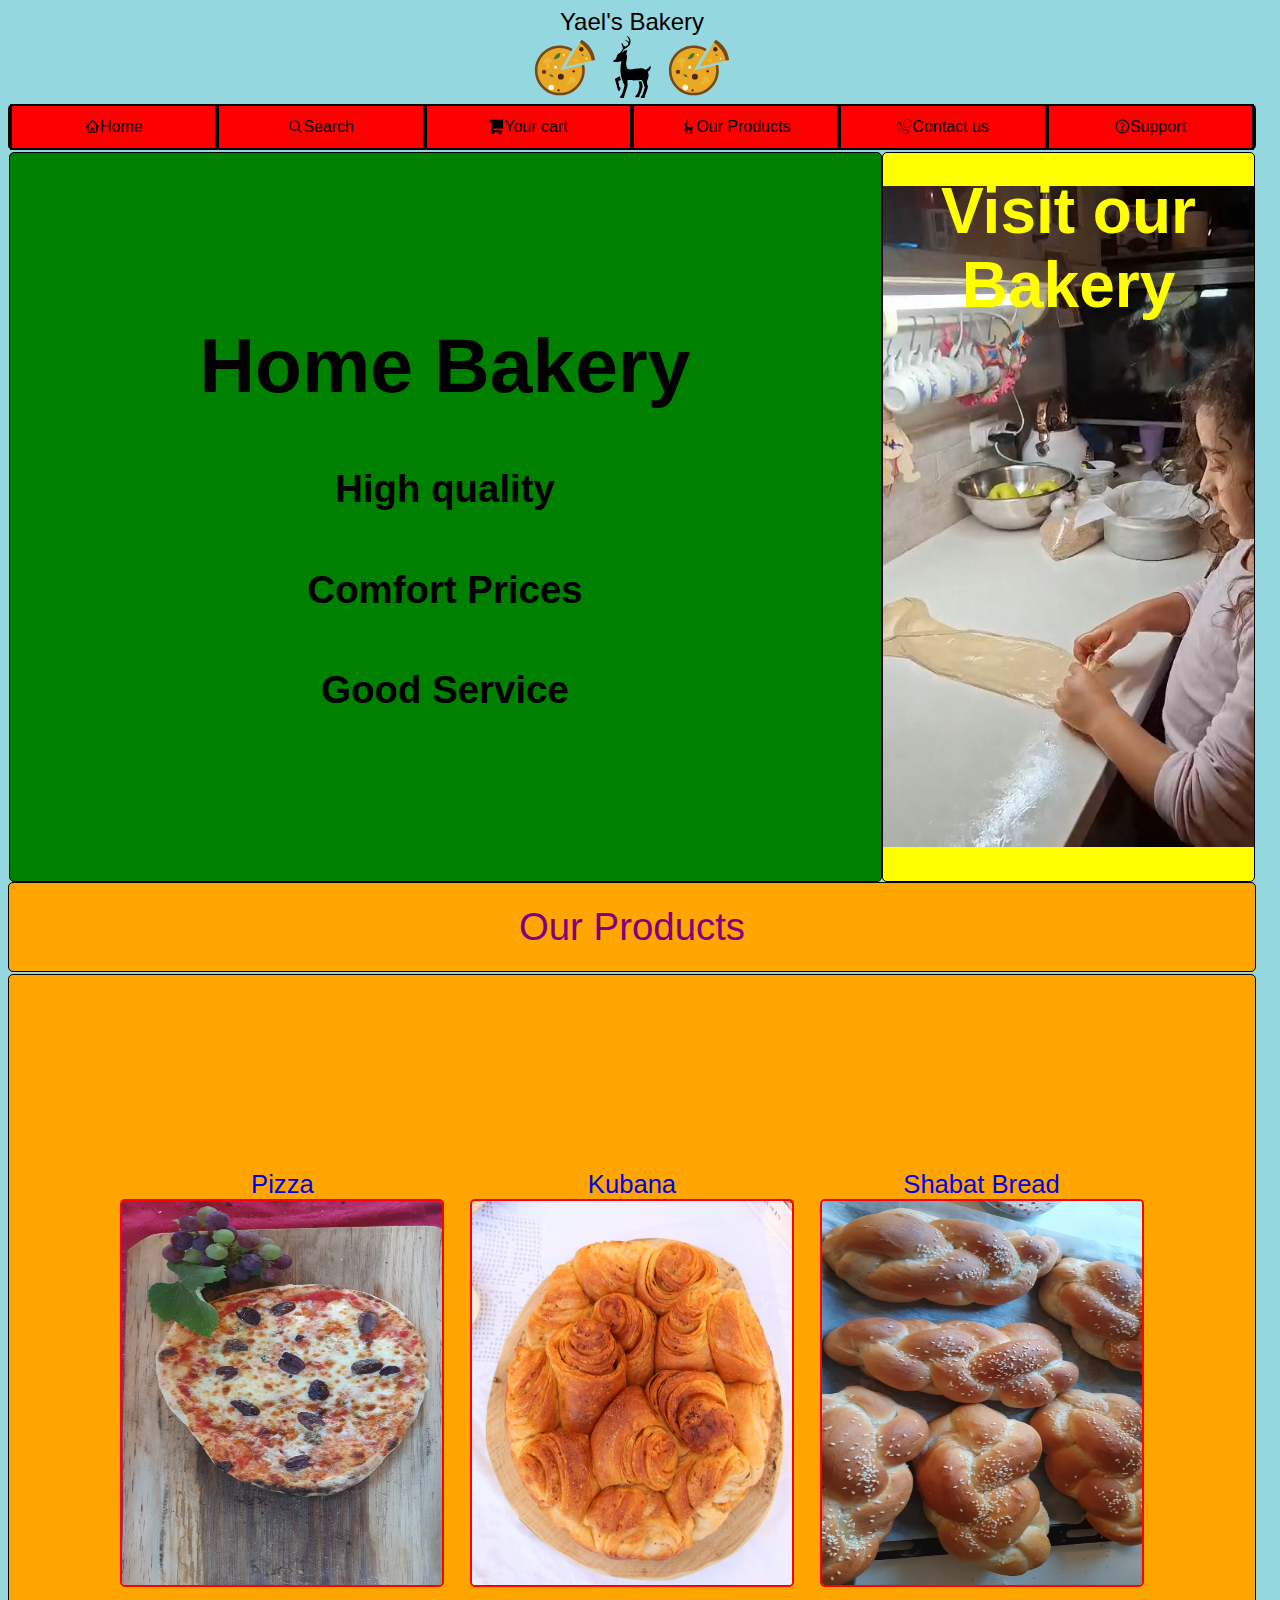
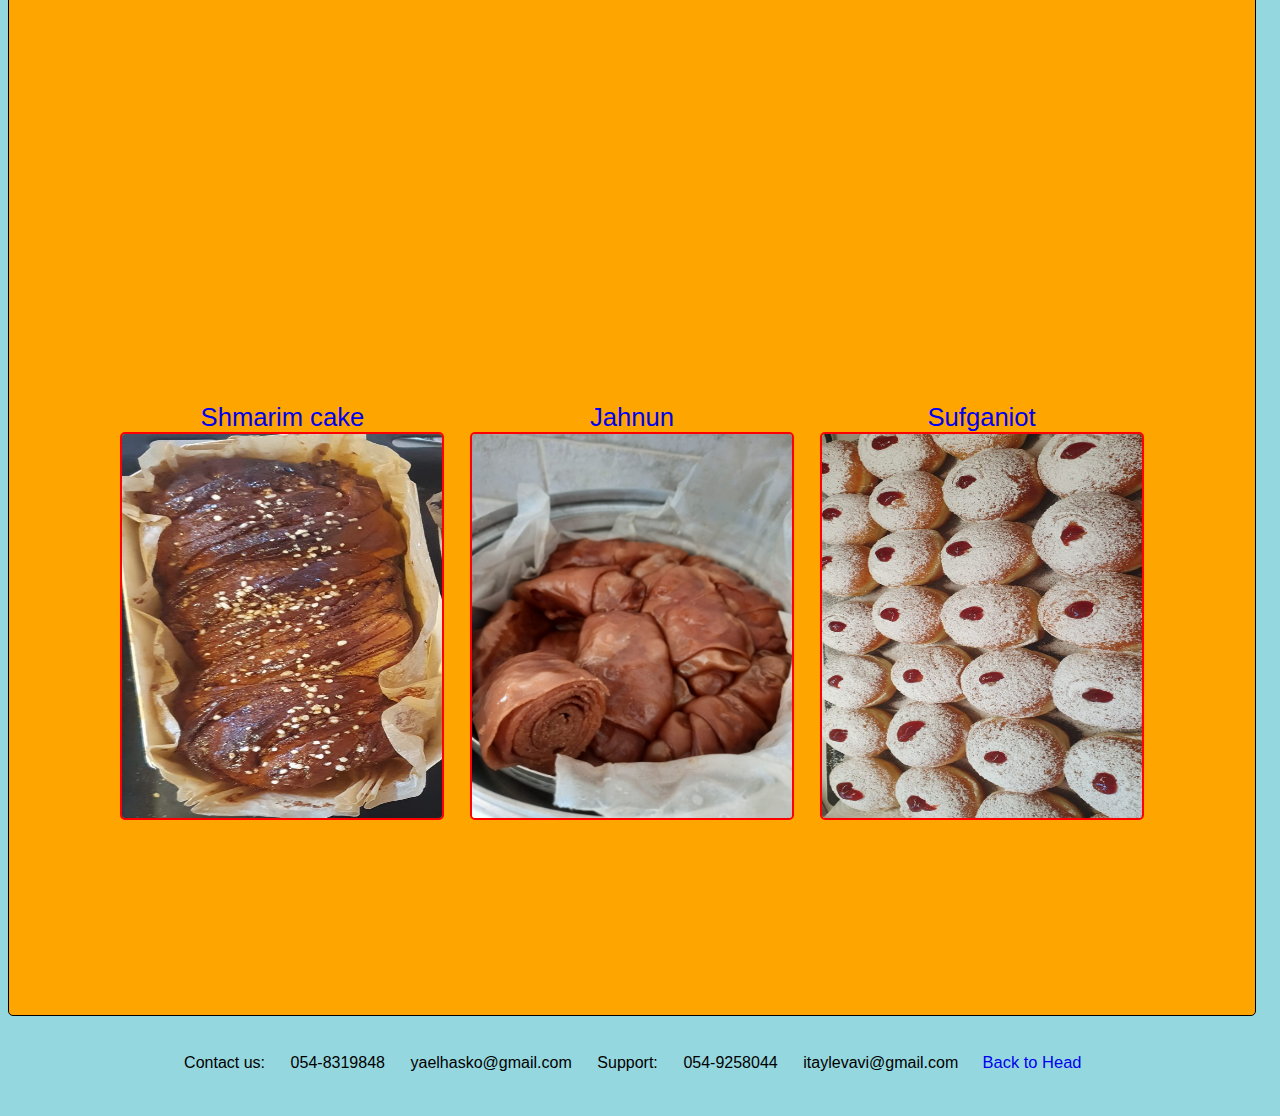
<file: index.html>
<!DOCTYPE html>
<html lang="en">
<head>
    <meta charset="UTF-8">
    <meta name="viewport" content="width=device-width, initial-scale=1.0">
    <link rel="stylesheet" href="style.css">
    <title>Document</title>
</head>
<body> 
    <div class="grid-container">
        <div class="box box1">
            <span>
                <div class="title" id="title">Yael's Bakery</div>
                <img src="./images/pizza-svgrepo-com.svg" alt="pizza">
                <img src="./images/deer-4-svgrepo-com.svg" alt="Yael">
                <img src="./images/pizza-svgrepo-com.svg" alt="pizza">
            </span>
        </div>
        <div class="box box2">
            <a tabindex="0" class="nav-button">
                <img src="./images/house-floor-svgrepo-com.svg" alt="home">
                <nav class="home">Home</nav>
            </a>
            <a class="nav-button">
                <img src="./images/search-svgrepo-com.svg" alt="search">
                <nav class="search">Search</nav>
            </a>
            <a href="./cart.html" class="nav-button">
                <img src="./images/shopping-cart-svgrepo-com.svg" alt="cart">
                <nav class="cart">Your cart</nav>
            </a>
            <a href="#products-section" class="nav-button">
                <img src="./images/deer-4-svgrepo-com.svg" alt="logo">
                <nav class="yael">Our Products</nav>
            </a>
            <a href="#contact-us" class="nav-button">
                <img src="./images/contact-phone-talking-svgrepo-com.svg" alt="contact-us">
                <nav class="contact-us">Contact us</nav>
            </a>
            <a href="#support" class="nav-button">
                <img src="./images/help-svgrepo-com.svg" alt="help">
                <nav class="help">Support</nav>
            </a>
        </div>
        <div class="box3-4">
            <div class="box box3">
                <b>Home Bakery</b>
                <br>
                <b>High quality</b>
                <br>
                <b>Comfort Prices</b>
                <br>
                <b>Good Service</b>
            </div>
            <div class="box box4">
                <b class="visit-us">Visit our Bakery</b>
                <video src="./videos/Anava-jahnun.mp4" class="hero-section" muted autoplay loop></video>
            </div>
        </div>
        <div class="box box5">
            <a href="./pizza.html" class="product">
                <div class="home">Pizza</div>
                <img src="./images/pizza.jpeg" alt="pizza">
            </a>
            <a href="./kubana.html" class="product">
                <div class="search">Kubana</div>
                <img src="./images/kubana.jpeg" alt="kubana">
            </a>
            <a href="./shabat-bread.html" class="product">
                <div class="cart">Shabat Bread</div>
                <img src="./images/shabat-bread.jpeg" alt="shabat-bread">
            </a>
            <a href="./shmarim-cake.html" class="product">
                <div class="yael">Shmarim cake</div>
                <img src="./images/shmarim-cake.jpeg" alt="shmarim-cake">
            </a>
            <a href="./jahnun.html" class="product">
                <div class="contact-us">Jahnun</div>
                <img src="./images/jahnun.jpeg" alt="jahnun">
            </a>
            <a href="./sufganiot.html" class="product">
                <div class="help">Sufganiot</div>
                <img src="./images/sufganiot.jpeg" alt="sufganiot">
            </a>
        </div>
        <div class="box box6">
            <div class="footer-item" id="contact-us">Contact us:</div>
            <div class="footer-item">054-8319848</div>
            <div class="footer-item">yaelhasko@gmail.com</div>
            <div class="footer-item" id="support">Support:</div>
            <div class="footer-item">054-9258044</div>
            <div class="footer-item">itaylevavi@gmail.com</div>
            <a href="#title" class="footer-item">Back to Head</a>
        </div>
        <div class="box box7" id="products-section">Our Products</div>
    </div>
</body>
</html>
</file>
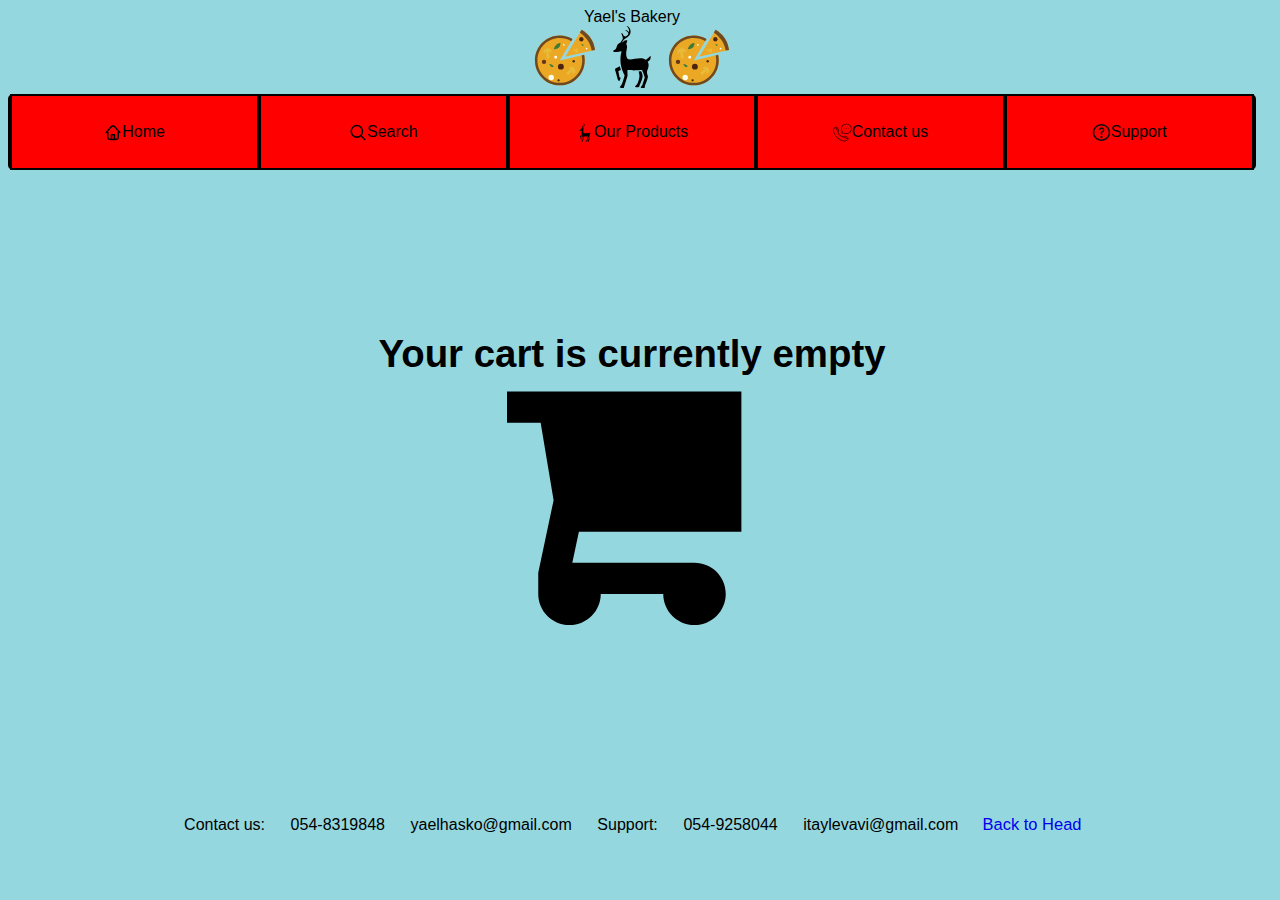
<file: cart.html>
<!DOCTYPE html>
<html lang="en">
<head>
    <meta charset="UTF-8">
    <meta name="viewport" content="width=device-width, initial-scale=1.0">
    <title>Document</title>
    <link rel="stylesheet" href="cart.css">
</head>
<body>
    <div class="main-container">
        <div class="box header">
            <span>
                <div class="title" id="title">Yael's Bakery</div>
                <img src="./images/pizza-svgrepo-com.svg" alt="pizza">
                <img src="./images/deer-4-svgrepo-com.svg" alt="Yael">
                <img src="./images/pizza-svgrepo-com.svg" alt="pizza">
            </span>
        </div>
        <div class="box nav-bar">
            <a href="./index.html" class="nav-button">
                <img src="./images/house-floor-svgrepo-com.svg" alt="home">
                <nav class="home">Home</nav>
            </a>
            <a class="nav-button">
                <img src="./images/search-svgrepo-com.svg" alt="search">
                <nav class="search">Search</nav>
            </a>
            <a href="./index.html #products-section" class="nav-button">
                <img src="./images/deer-4-svgrepo-com.svg" alt="logo">
                <nav class="yael">Our Products</nav>
            </a>
            <a href="#contact-us" class="nav-button">
                <img src="./images/contact-phone-talking-svgrepo-com.svg" alt="contact-us">
                <nav class="contact-us">Contact us</nav>
            </a>
            <a href="#support" class="nav-button">
                <img src="./images/help-svgrepo-com.svg" alt="help">
                <nav class="help">Support</nav>
            </a>
        </div>
        <div class="cart-section">
            <b class="cart-message">Your cart is currently empty</b>
            <img src="./images/shopping-cart-svgrepo-com.svg" alt="cart-image">
        </div>
        <div class="box footer">
            <div class="footer-item" id="contact-us">Contact us:</div>
            <div class="footer-item">054-8319848</div>
            <div class="footer-item">yaelhasko@gmail.com</div>
            <div class="footer-item" id="support">Support:</div>
            <div class="footer-item">054-9258044</div>
            <div class="footer-item">itaylevavi@gmail.com</div>
            <a href="#title" class="footer-item">Back to Head</a>
        </div>
    </div>
</body>
</html>
</file>
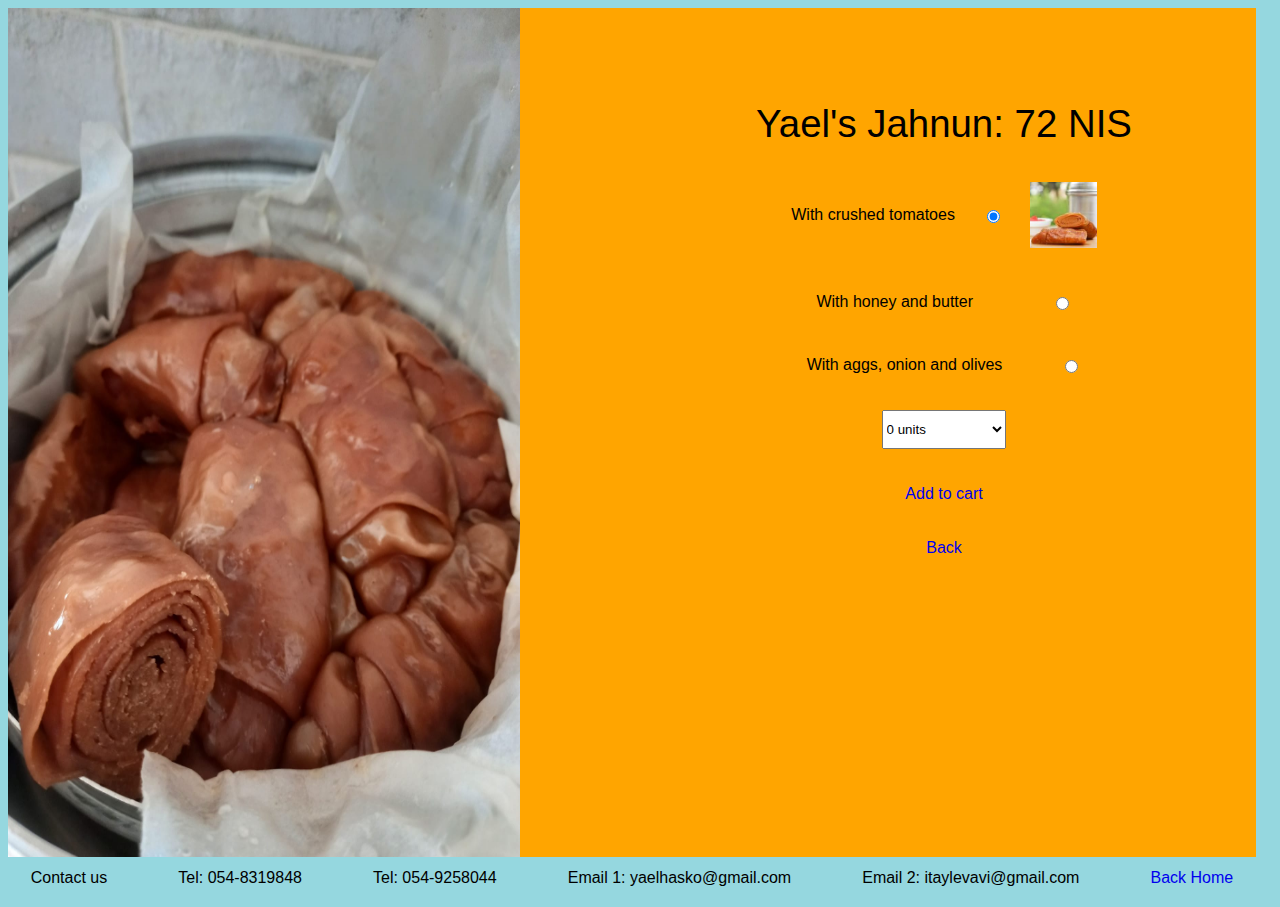
<file: jahnun.html>
<!DOCTYPE html>
<html lang="en">
<head>
    <meta charset="UTF-8">
    <meta name="viewport" content="width=device-width, initial-scale=1.0">
    <title>Document</title>
    <link rel="stylesheet" href="jahnun.css">
</head>
<body>
    <div class="main-container">
        <div class="visibility-section">
            <img src="./images/jahnun.jpeg" class="product-image" alt="product">
        </div>
        <div class="choose-section">
            <div class="title">Yael's Jahnun: 72 NIS</div>
            <div class="radio-buttons">
                <label for="product-type1" class="product-type">With crushed tomatoes
                    <input type="radio" name="type-options" checked id="product-type1">
                    <img src="./images/jahnun-tomatoes.jpeg" alt="type1">
                </label>
                <label for="product-type2" class="product-type">With honey and butter
                    <input type="radio" name="type-options" id="product-type2">
                    <img src="./images/jahnun-honey.jpeg" alt="type1">
                </label>
                <label for="product-type3" class="product-type">With aggs, onion and olives
                    <input type="radio" name="type-options" id="product-type3">
                    <img src="./images/jahnun-aggs.jpeg" alt="type1">
                </label>
            </div>

            <select name="amount-options" id="amount-options">
                <option value="1">0 units</option>
                <option value="1">1 unit</option>
                <option value="2">2 units</option>
                <option value="3">3 units</option>
                <option value="4">4 units</option>
                <option value="5">5 units</option>
                <option value="6">6 units</option>
                <option value="7">7 units</option>
                <option value="8">8 units</option>
                <option value="9">9 units</option>
                <option value="10">10 units</option>            </select>
            <a href="./cart.html" class="add">Add to cart</a>
            <a href="./index.html" class="back-home">Back</a>
        </div>

        <div class="footer">
            <div class="footer-item" id="contact-us">Contact us</div>
            <div class="footer-item">Tel: 054-8319848</div>
            <div class="footer-item">Tel: 054-9258044</div>
            <div class="footer-item">Email 1: yaelhasko@gmail.com</div>
            <div class="footer-item">Email 2: itaylevavi@gmail.com</div>
            <a href="./index.html" class="footer-item">Back Home</a>
        </div>
    </div>
</body>
</html>
</file>
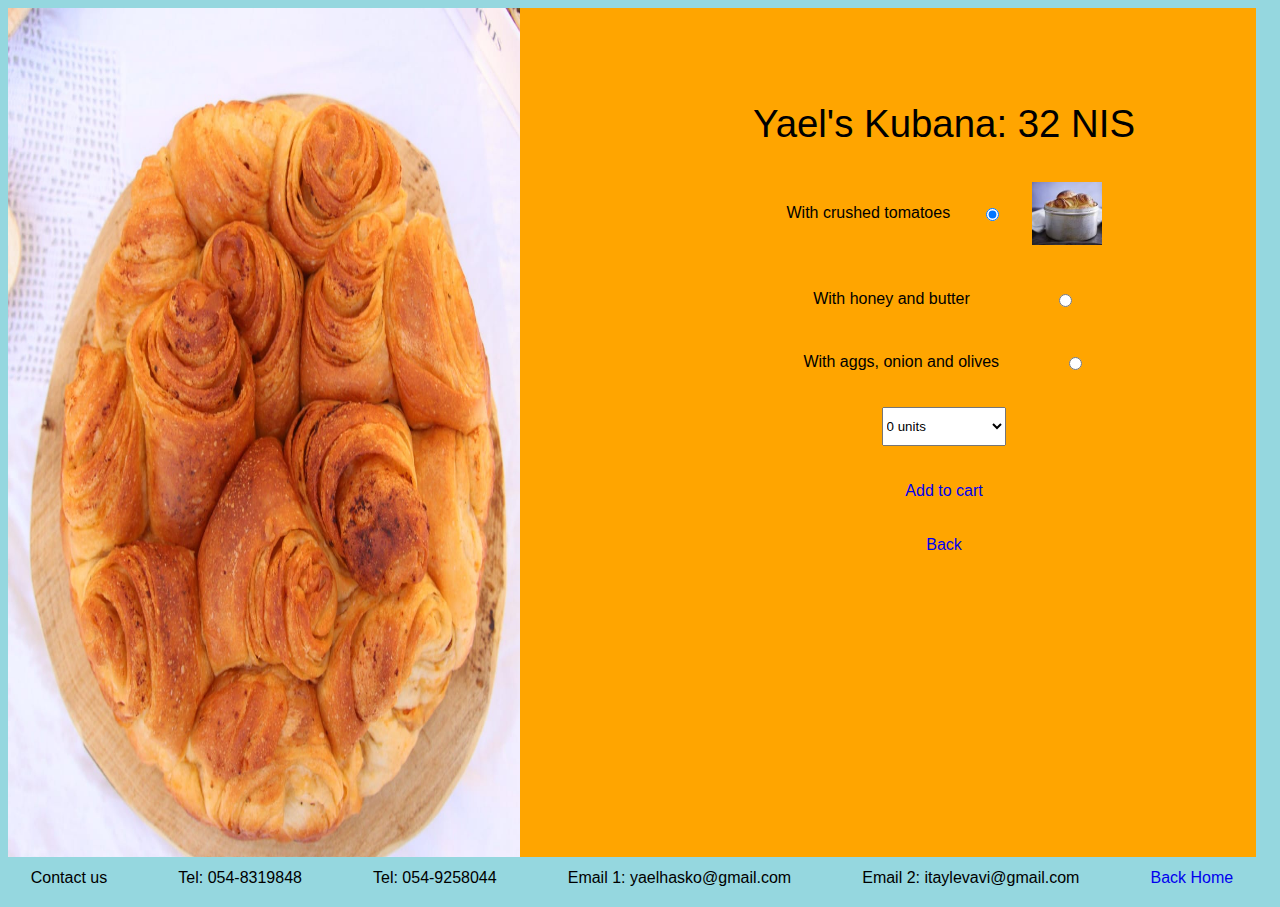
<file: kubana.html>
<!DOCTYPE html>
<html lang="en">
<head>
    <meta charset="UTF-8">
    <meta name="viewport" content="width=device-width, initial-scale=1.0">
    <title>Document</title>
    <link rel="stylesheet" href="kubana.css">
</head>
<body>
    <div class="main-container">
        <div class="visibility-section">
            <img src="./images/kubana.jpeg" class="product-image" alt="product">
        </div>
        <div class="choose-section">
            <div class="title">Yael's Kubana: 32 NIS</div>
            <div class="radio-buttons">
                <label for="product-type1" class="product-type">With crushed tomatoes
                    <input type="radio" name="type-options" checked id="product-type1">
                    <img src="./images/kubana-type1.jpeg" alt="type1">
                </label>
                <label for="product-type2" class="product-type">With honey and butter
                    <input type="radio" name="type-options" id="product-type2">
                    <img src="./images/kubana-type2.jpeg" alt="type1">
                </label>
                <label for="product-type3" class="product-type">With aggs, onion and olives
                    <input type="radio" name="type-options" id="product-type3">
                    <img src="./images/kubana-type3.jpeg" alt="type1">
                </label>
            </div>
            
            <select name="amount-options" id="amount-options">
                <option value="1">0 units</option>
                <option value="1">1 unit</option>
                <option value="2">2 units</option>
                <option value="3">3 units</option>
                <option value="4">4 units</option>
                <option value="5">5 units</option>
                <option value="6">6 units</option>
                <option value="7">7 units</option>
                <option value="8">8 units</option>
                <option value="9">9 units</option>
                <option value="10">10 units</option>
            </select>
            <a href="./cart.html" class="add">Add to cart</a>
            <a href="./index.html" class="back-home">Back</a>
        </div>
        
        <div class="footer">
            <div class="footer-item" id="contact-us">Contact us</div>
            <div class="footer-item">Tel: 054-8319848</div>
            <div class="footer-item">Tel: 054-9258044</div>
            <div class="footer-item">Email 1: yaelhasko@gmail.com</div>
            <div class="footer-item">Email 2: itaylevavi@gmail.com</div>
            <a href="./index.html" class="footer-item">Back Home</a>
        </div>
    </div>
</body>
</html>
</file>
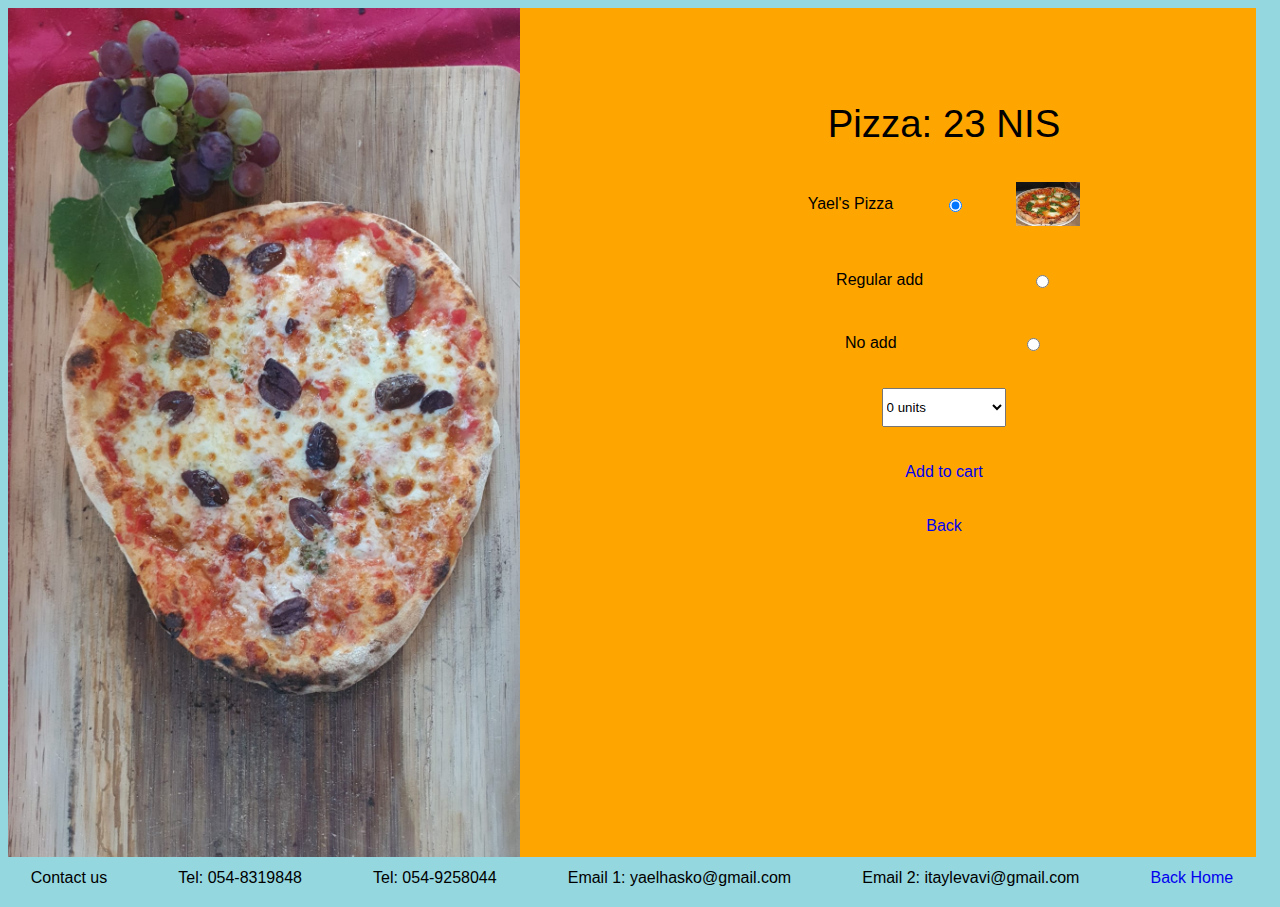
<file: pizza.html>
<!DOCTYPE html>
<html lang="en">
<head>
    <meta charset="UTF-8">
    <meta name="viewport" content="width=device-width, initial-scale=1.0">
    <title>Document</title>
    <link rel="stylesheet" href="pizza.css">
</head>
<body>
    <div class="main-container">
        <div class="visibility-section">
            <img src="./images/pizza.jpeg" class="product-image" alt="product">
        </div>
        <div class="choose-section">
            <div class="title">Pizza: 23 NIS</div>
            <div class="radio-buttons">
                <label for="product-type1" class="product-type">Yael's Pizza
                    <input type="radio" name="type-options" checked id="product-type1">
                    <img src="./images/pizza-type1.jpeg" alt="type1">
                </label>
                <label for="product-type2" class="product-type">Regular add
                    <input type="radio" name="type-options" id="product-type2">
                    <img src="./images/pizza-type2.jpeg" alt="type1">
                </label>
                <label for="product-type3" class="product-type">No add
                    <input type="radio" name="type-options" id="product-type3">
                    <img src="./images/pizza-type3.jpeg" alt="type1">
                </label>
            </div>
            
            <select name="amount-options" id="amount-options">
                <option value="1" id="one">0 units</option>
                <option value="1">1 unit</option>
                <option value="2">2 units</option>
                <option value="3">3 units</option>
                <option value="4">4 units</option>
                <option value="5">5 units</option>
                <option value="6">6 units</option>
                <option value="7">7 units</option>
                <option value="8">8 units</option>
                <option value="9">9 units</option>
                <option value="10">10 units</option>
            </select>
            <a href="./cart.html" class="add">Add to cart</a>
            <a href="./index.html" class="back-home">Back</a>
        </div>

        <div class="footer">
            <div class="footer-item" id="contact-us">Contact us</div>
            <div class="footer-item">Tel: 054-8319848</div>
            <div class="footer-item">Tel: 054-9258044</div>
            <div class="footer-item">Email 1: yaelhasko@gmail.com</div>
            <div class="footer-item">Email 2: itaylevavi@gmail.com</div>
            <a href="./index.html" class="footer-item">Back Home</a>
        </div>
    </div>
</body>
</html>
</file>
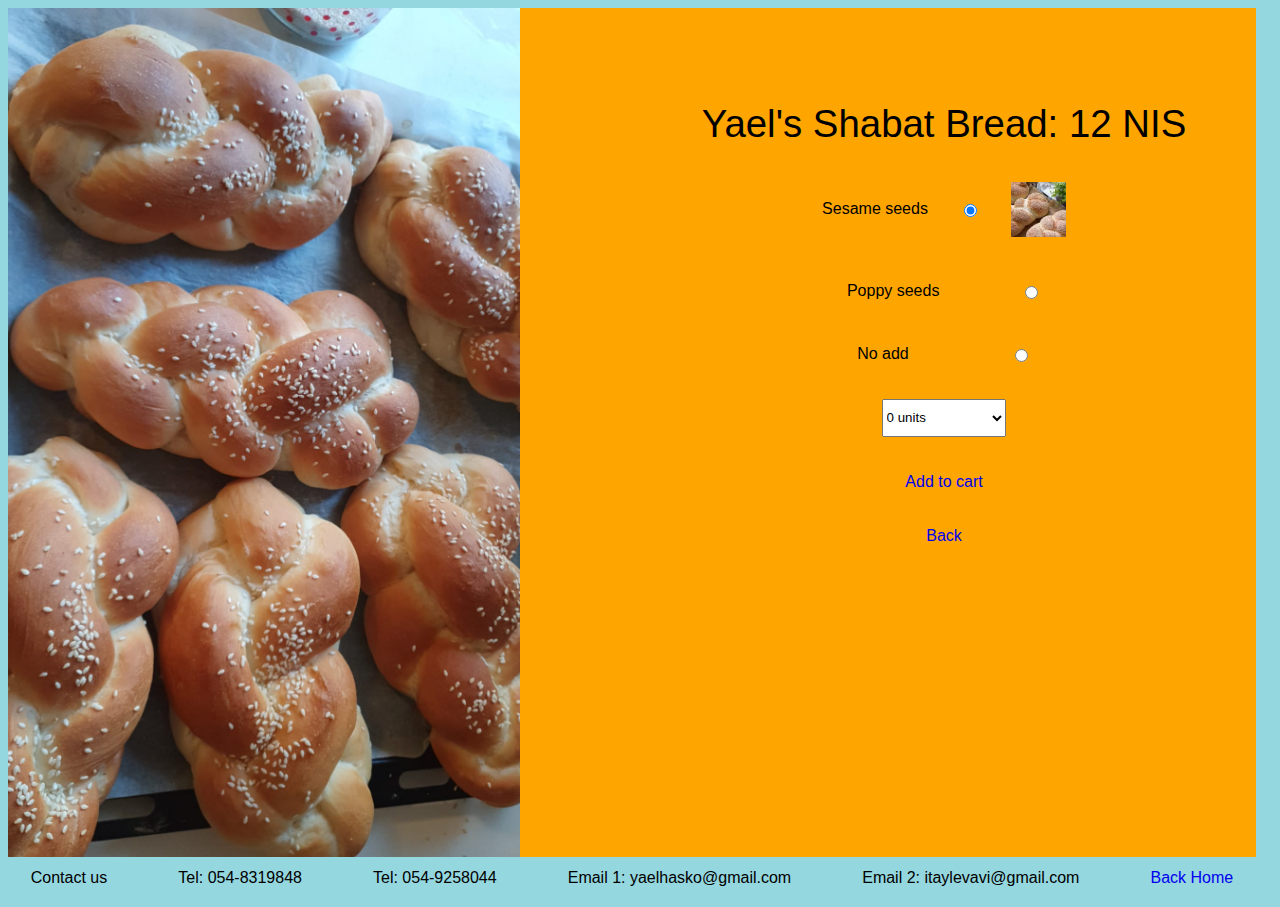
<file: shabat-bread.html>
<!DOCTYPE html>
<html lang="en">
<head>
    <meta charset="UTF-8">
    <meta name="viewport" content="width=device-width, initial-scale=1.0">
    <title>Document</title>
    <link rel="stylesheet" href="shabat-bread.css">
</head>
<body>
    <div class="main-container">
        <div class="visibility-section">
            <img src="./images/shabat-bread.jpeg" class="product-image" alt="product">
        </div>
        <div class="choose-section">
            <div class="title">Yael's Shabat Bread: 12 NIS</div>
            <div class="radio-buttons">
                <label for="product-type1" class="product-type">Sesame seeds
                    <input type="radio" name="type-options" checked id="product-type1">
                    <img src="./images/shabat-bread-type1.jpeg" alt="type1">
                </label>
                <label for="product-type2" class="product-type">Poppy seeds
                    <input type="radio" name="type-options" id="product-type2">
                    <img src="./images/shabat-bread-type2.jpeg" alt="type1">
                </label>
                <label for="product-type3" class="product-type">No add
                    <input type="radio" name="type-options" id="product-type3">
                    <img src="./images/shabat-bread-type3.jpeg" alt="type1">
                </label>
            </div>

            <select name="amount-options" id="amount-options">
                <option value="1">0 units</option>
                <option value="1">1 unit</option>
                <option value="2">2 units</option>
                <option value="3">3 units</option>
                <option value="4">4 units</option>
                <option value="5">5 units</option>
                <option value="6">6 units</option>
                <option value="7">7 units</option>
                <option value="8">8 units</option>
                <option value="9">9 units</option>
                <option value="10">10 units</option>
            </select>
            <a href="./cart.html" class="add">Add to cart</a>
            <a href="./index.html" class="back-home">Back</a>
        </div>

        <div class="footer">
            <div class="footer-item" id="contact-us">Contact us</div>
            <div class="footer-item">Tel: 054-8319848</div>
            <div class="footer-item">Tel: 054-9258044</div>
            <div class="footer-item">Email 1: yaelhasko@gmail.com</div>
            <div class="footer-item">Email 2: itaylevavi@gmail.com</div>
            <a href="./index.html" class="footer-item">Back Home</a>
        </div>
    </div>
</body>
</html>
</file>
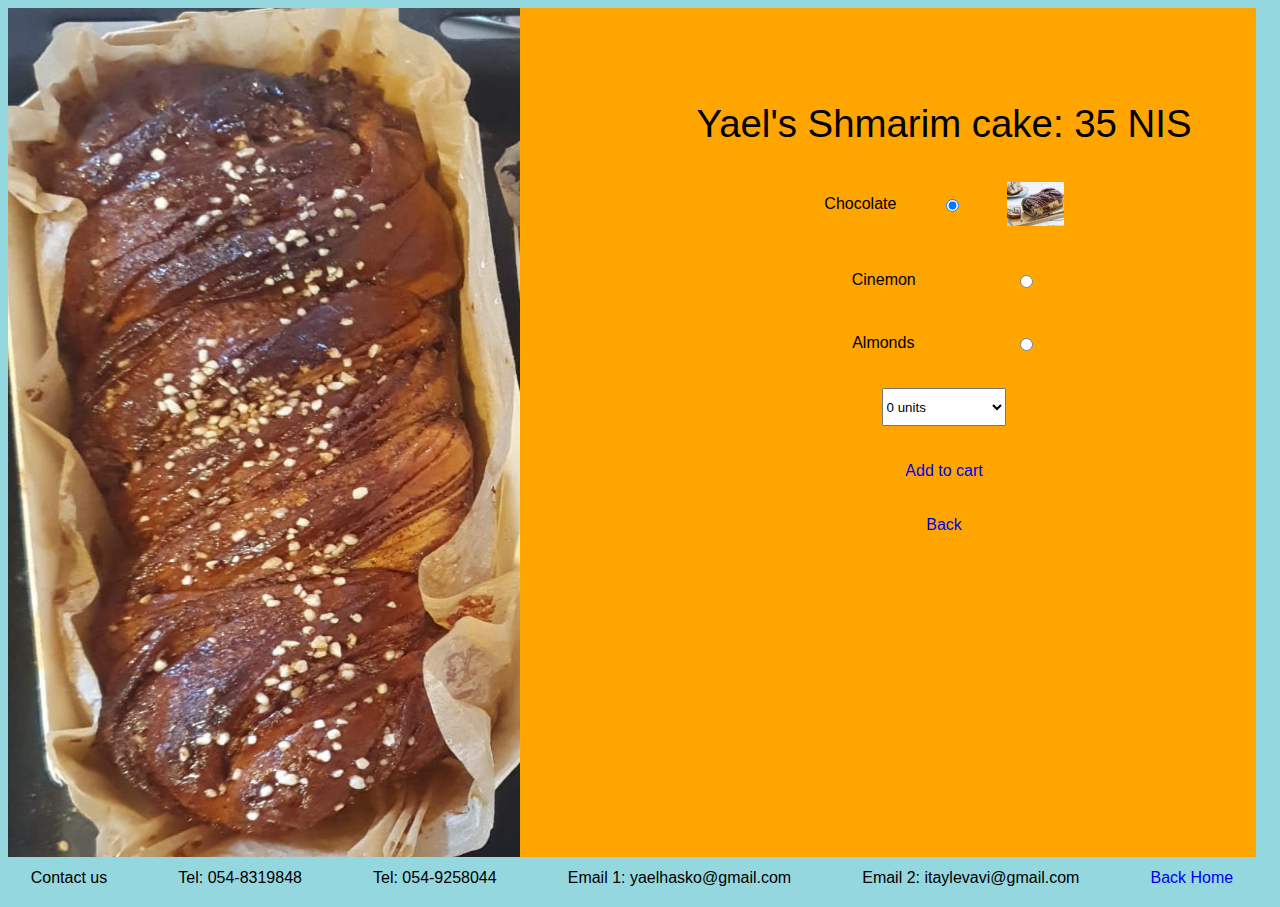
<file: shmarim-cake.html>
<!DOCTYPE html>
<html lang="en">
<head>
    <meta charset="UTF-8">
    <meta name="viewport" content="width=device-width, initial-scale=1.0">
    <title>Document</title>
    <link rel="stylesheet" href="shmarim-cake.css">
</head>
<body>
    <div class="main-container">
        <div class="visibility-section">
            <img src="./images/shmarim-cake.jpeg" class="product-image" alt="product">
        </div>
        <div class="choose-section">
            <div class="title">Yael's Shmarim cake: 35 NIS</div>
            <div class="radio-buttons">
                <label for="product-type1" class="product-type">Chocolate
                    <input type="radio" name="type-options" checked id="product-type1">
                    <img src="./images/shmarim-cake-type1.jpeg" alt="type1">
                </label>
                <label for="product-type2" class="product-type">Cinemon
                    <input type="radio" name="type-options" id="product-type2">
                    <img src="./images/shmarim-cake-type2.jpeg" alt="type1">
                </label>
                <label for="product-type3" class="product-type">Almonds
                    <input type="radio" name="type-options" id="product-type3">
                    <img src="./images/shmarim-cake-type3.jpeg" alt="type1">
                </label>
            </div>

            <select name="amount-options" id="amount-options">
                <option value="1">0 units</option>
                <option value="1">1 unit</option>
                <option value="2">2 units</option>
                <option value="3">3 units</option>
                <option value="4">4 units</option>
                <option value="5">5 units</option>
                <option value="6">6 units</option>
                <option value="7">7 units</option>
                <option value="8">8 units</option>
                <option value="9">9 units</option>
                <option value="10">10 units</option>
            </select>
            <a href="./cart.html" class="add">Add to cart</a>
            <a href="./index.html" class="back-home">Back</a>
        </div>

        <div class="footer">
            <div class="footer-item" id="contact-us">Contact us</div>
            <div class="footer-item">Tel: 054-8319848</div>
            <div class="footer-item">Tel: 054-9258044</div>
            <div class="footer-item">Email 1: yaelhasko@gmail.com</div>
            <div class="footer-item">Email 2: itaylevavi@gmail.com</div>
            <a href="./index.html" class="footer-item">Back Home</a>
        </div>
    </div>
</body>
</html>
</file>
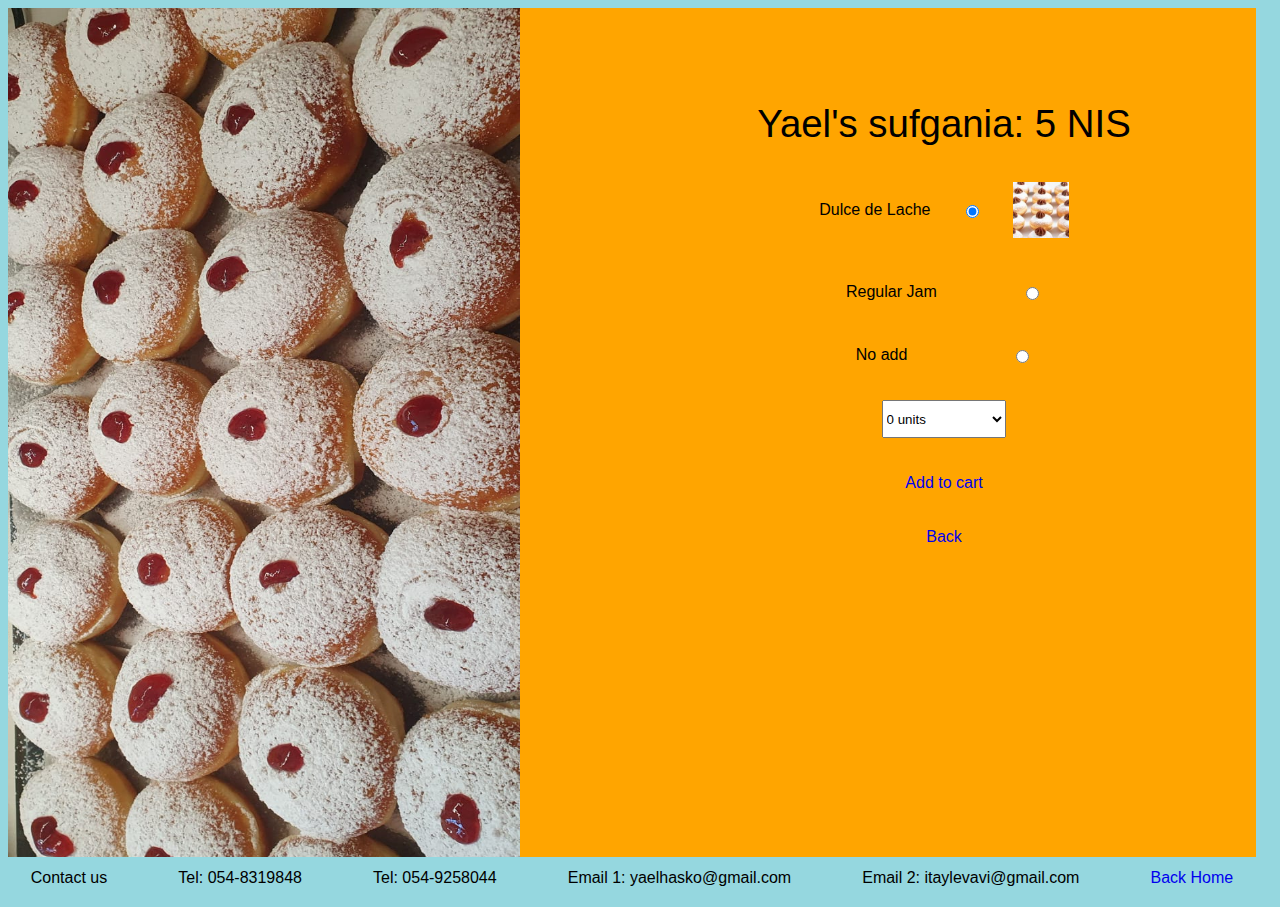
<file: sufganiot.html>
<!DOCTYPE html>
<html lang="en">
<head>
    <meta charset="UTF-8">
    <meta name="viewport" content="width=device-width, initial-scale=1.0">
    <title>Document</title>
    <link rel="stylesheet" href="sufganiot.css">
</head>
<body>
    <div class="main-container">
        <div class="visibility-section">
            <img src="./images/sufganiot.jpeg" class="product-image" alt="product">
        </div>
        <div class="choose-section">
            <div class="title">Yael's sufgania: 5 NIS</div>
            <div class="radio-buttons">
                <label for="product-type1" class="product-type">Dulce de Lache
                    <input type="radio" name="type-options" checked id="product-type1">
                    <img src="./images/sufgania-type1.jpeg" alt="type1">
                </label>
                <label for="product-type2" class="product-type">Regular Jam
                    <input type="radio" name="type-options" id="product-type2">
                    <img src="./images/sufgania-type2.jpeg" alt="type1">
                </label>
                <label for="product-type3" class="product-type">No add
                    <input type="radio" name="type-options" id="product-type3">
                    <img src="./images/sufgania-type3.jpeg" alt="type1">
                </label>
            </div>

            <select name="amount-options" id="amount-options">
                <option value="1">0 units</option>
                <option value="1">1 unit</option>
                <option value="2">2 units</option>
                <option value="3">3 units</option>
                <option value="4">4 units</option>
                <option value="5">5 units</option>
                <option value="6">6 units</option>
                <option value="7">7 units</option>
                <option value="8">8 units</option>
                <option value="9">9 units</option>
                <option value="10">10 units</option>
            </select>
            <a href="./cart.html" class="add">Add to cart</a>
            <a href="./index.html" class="back-home">Back</a>
        </div>

        <div class="footer">
            <div class="footer-item" id="contact-us">Contact us</div>
            <div class="footer-item">Tel: 054-8319848</div>
            <div class="footer-item">Tel: 054-9258044</div>
            <div class="footer-item">Email 1: yaelhasko@gmail.com</div>
            <div class="footer-item">Email 2: itaylevavi@gmail.com</div>
            <a href="./index.html" class="footer-item">Back Home</a>
        </div>
    </div>
</body>
</html>
</file>
<file: style.css>
body{
    background-color: rgb(149, 215, 223);
    font-family: Arial, Helvetica, sans-serif;
}

.grid-container{
    width: 97.5vw;
    height: 300vh;
    display: grid;
    grid-template-columns: 1fr 1fr 1fr 1fr 1fr 1fr;
    grid-template-rows: 1fr 0.5fr 2fr 2fr 2fr 2fr 1fr 2fr 2fr 2fr 2fr 2fr 2fr 2fr 2fr 2fr 1fr; 
    grid-template-areas:
    ' a a a a a a '
    ' b b b b b b'
    ' c c c c c c '
    ' c c c c c c '
    ' c c c c c c ' 
    ' c c c c c c '
    ' d d d d d d '
    ' e e e e e e '
    ' e e e e e e '
    ' e e e e e e '
    ' e e e e e e '
    ' e e e e e e '
    ' e e e e e e '
    ' e e e e e e '
    ' e e e e e e '
    ' e e e e e e '
    ' f f f f f f '
    ;
    gap: 2px;
}

.box{
    border: solid black 1px;
    text-align: center;
    border-radius: 5px;
}

.box1{
    grid-area: a;
    background-color: rgb(149, 215, 223);
    border: none;
    font-family: Arial, Helvetica, sans-serif;
    display: flex;
}

.box1 img{
    width: 5%;
    height: 90%;
}

.box1 .title{
    font-size: 1.5rem;
}

.box2{
    grid-area: b;
    background-color: red;
    display: flex;
    justify-content: space-around;
    border: 2px black solid;
}

.box2 .nav-button{
    width: 100%;
    height: 100%;
    border: 2px black solid;
    transition: 1s;
    font-size: 1rem;
    display: flex;
    justify-content: center;
    align-items: center;
    background-color: transparent;
    color: black;
    text-decoration: none;
}

.nav-button:hover{
    transform: scale(1.2);
    border: none;
    cursor: pointer;
}

.box2 img{
    width: 7.5%;
    height: 90%;
}

.box3-4{
    grid-area: c;
    display: flex;
    justify-content: space-around;
    flex-wrap: wrap;
}

.box3{
    width: 69.8%;
    height: 100%;
    background-color: green;
    flex-direction: column;
    font-size: 3vw;
    gap: 0.5vw;
}

.box3 :first-child{
    font-size: 6vw;
}

.box4{
    width: 29.8%;
    height: 100%;
    background-color: yellow;
    display: flex;
    align-items: center;
    flex-direction: column;
    overflow-y: hidden;
    position: relative;
}

.box4 .visit-us{
    position: absolute;
    top: 3%;
    font-size: 5vw;
    color: yellow;
}

.hero-section{
    width: 100%;
    display: flex;
    justify-content: space-between;
    align-items: center;
}

.box5{
    grid-area: e;
    display: flex;
    justify-content: flex-start;
    flex-wrap: wrap;
    background-color: orange;
    gap: 2vw;
}

.box5 .product{
    display: flex;
    flex-direction: column;
    transition: 1s;
    text-decoration: none;
    font-size: 2vw;
}

.product:hover{
    transform: scale(1.1);
    border: none;
    cursor: pointer;
}

.box5 img{
    width: 25vw;
    height: 30vw;
    border: solid 2px red;
    border-radius: 5px;
}

.box6{
    grid-area: f;
    background-color: rgb(149, 215, 223);
    display: flex;
    justify-content: space-around;
    flex-wrap: wrap;
    border: none;
    transition: 1s;
    gap: 2vw;
}

.box6 a{
    cursor: pointer;
    text-decoration: none;
    transform: scale(1.03);
}

.box7{
    grid-area: d;
    background-color: orange;
    font-family: Arial, Helvetica, sans-serif;
}

#products-section{
    color: purple;
    font-size: 3vw;
}

.grid-container div{
    display: flex;
    justify-content: center;
    align-items: center;
}

@media (width <= 870px){
    .grid-container{
        height: 230vh;
    }

    .box3{
        width: 100%;
        height: 5%;
        flex-direction: row;
        font-size: 1.5vw;
        gap: 5vw;
    }

    .box3 :first-child{
        font-size: 3vw;
    }

    .box4{
        height: 95%;
        width: 100%;
    }

    .box5 img{
        width: 35vw;
        height: 45vw;
    }
}
</file>
<file: cart.css>
body{
    background-color: rgb(149, 215, 223);
    font-family: Arial, Helvetica, sans-serif;
}

.main-container{
    width: 97.5vw;
    height: 95vh;
    display: grid;
    grid-template-columns: 1fr 1fr 1fr 1fr 1fr;
    grid-template-rows: 1fr 1fr 2fr 2fr 2fr 2fr 1fr; 
    grid-template-areas:
    ' a a a a a '
    ' b b b b b '
    ' c c c c c '
    ' c c c c c '
    ' c c c c c ' 
    ' c c c c c '
    ' d d d d d ';
    gap: 2px;
}

.main-container div{
    display: flex;
    justify-content: center;
    align-items: center;
}

.box{
    border: solid black 1px;
    text-align: center;
    border-radius: 5px;
}

.header{
    grid-area: a;
    background-color: rgb(149, 215, 223);
    border: none;
    font-family: Arial, Helvetica, sans-serif;
    display: flex;
}

.header img{
    width: 5%;
    height: 60%;
}

.header .title{
    font-size: 1rem;
}

.nav-bar{
    grid-area: b;
    background-color: red;
    display: flex;
    justify-content: space-around;
    border: 2px black solid;
}

.nav-bar .nav-button{
    width: 100%;
    height: 100%;
    border: 2px black solid;
    transition: 1s;
    font-size: 1rem;
    display: flex;
    justify-content: center;
    align-items: center;
    background-color: transparent;
    color: black;
    text-decoration: none;
}

.nav-button:hover{
    transform: scale(1.2);
    border: none;
    cursor: pointer;
}

.nav-bar img{
    width: 7.5%;
    height: 90%;
}

.cart-section{
    grid-area: c;
    width: 100%;
    height: 100%;
    display: flex;
    flex-direction: column;
    justify-content: center;
    align-items: center;
}

.cart-section .cart-message{
    font-size: 3vw;
}

.cart-section img{
    width: 20%;
}

.footer{
    grid-area: d;
    background-color: rgb(149, 215, 223);
    display: flex;
    justify-content: space-around;
    flex-wrap: wrap;
    border: none;
    transition: 1s;
    gap: 2vw;
}

.footer a{
    cursor: pointer;
    text-decoration: none;
    transform: scale(1.03);
}

@media (width <= 870px){
}
</file>
<file: jahnun.css>
body{
    background-color: rgb(149, 215, 223);
}

.main-container{
    width: 97.5vw;
    height: 99vh;
    display: grid;
    grid-template-areas: ' a b '
                         ' a b '
                         ' c c ';
    grid-template-columns: 1fr 1fr;
    grid-template-rows: 1fr 1fr 0.1fr;
    background-color: orange;
    font-family: Arial, Helvetica, sans-serif;
}

.visibility-section{
    grid-area: a;
}

.product-image{
    width: 40vw;
    height: 99vh;
}

.choose-section{
    grid-area: b;
    display: flex;
    flex-direction: column;
    align-items: center;
    gap: 4vh;
    padding-bottom: 8vh;
}

.title{
    font-size: 3vw;
    margin-top: 15%;
}

.choose-section .radio-buttons{
    display: flex;
    flex-direction: column;
    gap: 5vh;
}

.choose-section select{
    width: 20%;
    height: 5%;
}

.choose-section a{
    cursor: pointer;
    text-decoration: none;
    transition: 0.5s;
}

.choose-section a:hover{
    transform: scale(1.05);
}

.product-type{
    display: flex;
    align-items: center;
    justify-content: space-around;
}

.product-type img{
    display: none;
    width: 20%;
}

.product-type:hover{
    cursor: pointer;
}

.product-type input:checked ~ img{
    display: block;
}

.footer{
    grid-area: c;
    background-color: rgb(149, 215, 223);
    display: flex;
    justify-content: space-around;
    align-items: center;
    flex-wrap: wrap;
    border: none;
    transition: 1s;
    gap: 2vw;
}

.footer a{
    text-decoration: none;
}

.footer a:hover{
    cursor: pointer;
    transform: scale(1.03);
}

@media (width <= 678px){
    .main-container{
        grid-template-columns: 1fr 1fr;
        grid-template-rows: 1fr 1fr 0.1fr;
        grid-template-areas: ' a a '
                             ' b b '
                             ' c c ';
    }

    .product-image{
        width: 100%;
    }
}
</file>
<file: kubana.css>
body{
    background-color: rgb(149, 215, 223);
}

.main-container{
    width: 97.5vw;
    height: 99vh;
    display: grid;
    grid-template-areas: ' a b '
                         ' a b '
                         ' c c ';
    grid-template-columns: 1fr 1fr;
    grid-template-rows: 1fr 1fr 0.1fr;
    background-color: orange;
    font-family: Arial, Helvetica, sans-serif;
}

.visibility-section{
    grid-area: a;
}

.product-image{
    width: 40vw;
    height: 99vh;
}

.choose-section{
    grid-area: b;
    display: flex;
    flex-direction: column;
    align-items: center;
    gap: 4vh;
    padding-bottom: 8vh;
}

.title{
    font-size: 3vw;
    margin-top: 15%;
}

.choose-section .radio-buttons{
    display: flex;
    flex-direction: column;
    gap: 5vh;
}

.choose-section select{
    width: 20%;
    height: 5%;
}

.choose-section a{
    cursor: pointer;
    text-decoration: none;
    transition: 0.5s;
}

.choose-section a:hover{
    transform: scale(1.05);
}

.product-type{
    display: flex;
    align-items: center;
    justify-content: space-around;
}

.product-type img{
    display: none;
    width: 20%;
}

.product-type:hover{
    cursor: pointer;
}

.product-type input:checked ~ img{
    display: block;
}

.footer{
    grid-area: c;
    background-color: rgb(149, 215, 223);
    display: flex;
    justify-content: space-around;
    align-items: center;
    flex-wrap: wrap;
    border: none;
    transition: 1s;
    gap: 2vw;
}

.footer a{
    text-decoration: none;
}

.footer a:hover{
    cursor: pointer;
    transform: scale(1.03);
}

@media (width <= 678px){
    .main-container{
        grid-template-columns: 1fr 1fr;
        grid-template-rows: 1fr 1fr 0.1fr;
        grid-template-areas: ' a a '
                             ' b b '
                             ' c c ';
    }

    .product-image{
        width: 100%;
    }
}
</file>
<file: pizza.css>
body{
    background-color: rgb(149, 215, 223);
}

.main-container{
    width: 97.5vw;
    height: 99vh;
    display: grid;
    grid-template-areas: ' a b '
                         ' a b '
                         ' c c ';
    grid-template-columns: 1fr 1fr;
    grid-template-rows: 1fr 1fr 0.1fr;
    background-color: orange;
    font-family: Arial, Helvetica, sans-serif;
}

.visibility-section{
    grid-area: a;
}

.product-image{
    width: 40vw;
    height: 99vh;
}

.choose-section{
    grid-area: b;
    display: flex;
    flex-direction: column;
    align-items: center;
    gap: 4vh;
    padding-bottom: 8vh;
}

.title{
    font-size: 3vw;
    margin-top: 15%;
}

.choose-section .radio-buttons{
    display: flex;
    flex-direction: column;
    gap: 5vh;
}

.choose-section select{
    width: 20%;
    height: 5%;
}

.choose-section a{
    cursor: pointer;
    text-decoration: none;
    transition: 0.5s;
}

.choose-section a:hover{
    transform: scale(1.05);
}

.product-type{
    display: flex;
    align-items: center;
    justify-content: space-around;
}

.product-type img{
    display: none;
    width: 20%;
}

.product-type:hover{
    cursor: pointer;
}

.product-type input:checked ~ img{
    display: block;
}

.footer{
    grid-area: c;
    background-color: rgb(149, 215, 223);
    display: flex;
    justify-content: space-around;
    align-items: center;
    flex-wrap: wrap;
    border: none;
    transition: 1s;
    gap: 2vw;
}

.footer a{
    text-decoration: none;
}

.footer a:hover{
    cursor: pointer;
    transform: scale(1.03);
}

@media (width <= 678px){
    .main-container{
        grid-template-columns: 1fr 1fr;
        grid-template-rows: 1fr 1fr 0.1fr;
        grid-template-areas: ' a a '
                             ' b b '
                             ' c c ';
    }

    .product-image{
        width: 100%;
    }
}
</file>
<file: shabat-bread.css>
body{
    background-color: rgb(149, 215, 223);
}

.main-container{
    width: 97.5vw;
    height: 99vh;
    display: grid;
    grid-template-areas: ' a b '
                         ' a b '
                         ' c c ';
    grid-template-columns: 1fr 1fr;
    grid-template-rows: 1fr 1fr 0.1fr;
    background-color: orange;
    font-family: Arial, Helvetica, sans-serif;
}

.visibility-section{
    grid-area: a;
}

.product-image{
    width: 40vw;
    height: 99vh;
}

.choose-section{
    grid-area: b;
    display: flex;
    flex-direction: column;
    align-items: center;
    gap: 4vh;
    padding-bottom: 8vh;
}

.title{
    font-size: 3vw;
    margin-top: 15%;
}

.choose-section .radio-buttons{
    display: flex;
    flex-direction: column;
    gap: 5vh;
}

.choose-section select{
    width: 20%;
    height: 5%;
}

.choose-section a{
    cursor: pointer;
    text-decoration: none;
    transition: 0.5s;
}

.choose-section a:hover{
    transform: scale(1.05);
}

.product-type{
    display: flex;
    align-items: center;
    justify-content: space-around;
}

.product-type img{
    display: none;
    width: 20%;
}

.product-type:hover{
    cursor: pointer;
}

.product-type input:checked ~ img{
    display: block;
}

.footer{
    grid-area: c;
    background-color: rgb(149, 215, 223);
    display: flex;
    justify-content: space-around;
    align-items: center;
    flex-wrap: wrap;
    border: none;
    transition: 1s;
    gap: 2vw;
}

.footer a{
    text-decoration: none;
}

.footer a:hover{
    cursor: pointer;
    transform: scale(1.03);
}

@media (width <= 678px){
    .main-container{
        grid-template-columns: 1fr 1fr;
        grid-template-rows: 1fr 1fr 0.1fr;
        grid-template-areas: ' a a '
                             ' b b '
                             ' c c ';
    }

    .product-image{
        width: 100%;
    }
}
</file>
<file: shmarim-cake.css>
body{
    background-color: rgb(149, 215, 223);
}

.main-container{
    width: 97.5vw;
    height: 99vh;
    display: grid;
    grid-template-areas: ' a b '
                         ' a b '
                         ' c c ';
    grid-template-columns: 1fr 1fr;
    grid-template-rows: 1fr 1fr 0.1fr;
    background-color: orange;
    font-family: Arial, Helvetica, sans-serif;
}

.visibility-section{
    grid-area: a;
}

.product-image{
    width: 40vw;
    height: 99vh;
}

.choose-section{
    grid-area: b;
    display: flex;
    flex-direction: column;
    align-items: center;
    gap: 4vh;
    padding-bottom: 8vh;
}

.title{
    font-size: 3vw;
    margin-top: 15%;
}

.choose-section .radio-buttons{
    display: flex;
    flex-direction: column;
    gap: 5vh;
}

.choose-section select{
    width: 20%;
    height: 5%;
}

.choose-section a{
    cursor: pointer;
    text-decoration: none;
    transition: 0.5s;
}

.choose-section a:hover{
    transform: scale(1.05);
}

.product-type{
    display: flex;
    align-items: center;
    justify-content: space-around;
}

.product-type img{
    display: none;
    width: 20%;
}

.product-type:hover{
    cursor: pointer;
}

.product-type input:checked ~ img{
    display: block;
}

.footer{
    grid-area: c;
    background-color: rgb(149, 215, 223);
    display: flex;
    justify-content: space-around;
    align-items: center;
    flex-wrap: wrap;
    border: none;
    transition: 1s;
    gap: 2vw;
}

.footer a{
    text-decoration: none;
}

.footer a:hover{
    cursor: pointer;
    transform: scale(1.03);
}

@media (width <= 678px){
    .main-container{
        grid-template-columns: 1fr 1fr;
        grid-template-rows: 1fr 1fr 0.1fr;
        grid-template-areas: ' a a '
                             ' b b '
                             ' c c ';
    }

    .product-image{
        width: 100%;
    }
}
</file>
<file: sufganiot.css>
body{
    background-color: rgb(149, 215, 223);
}

.main-container{
    width: 97.5vw;
    height: 99vh;
    display: grid;
    grid-template-areas: ' a b '
                         ' a b '
                         ' c c ';
    grid-template-columns: 1fr 1fr;
    grid-template-rows: 1fr 1fr 0.1fr;
    background-color: orange;
    font-family: Arial, Helvetica, sans-serif;
}

.visibility-section{
    grid-area: a;
}

.product-image{
    width: 40vw;
    height: 99vh;
}

.choose-section{
    grid-area: b;
    display: flex;
    flex-direction: column;
    align-items: center;
    gap: 4vh;
    padding-bottom: 8vh;
}

.title{
    font-size: 3vw;
    margin-top: 15%;
}

.choose-section .radio-buttons{
    display: flex;
    flex-direction: column;
    gap: 5vh;
}

.choose-section select{
    width: 20%;
    height: 5%;
}

.choose-section a{
    cursor: pointer;
    text-decoration: none;
    transition: 0.5s;
}

.choose-section a:hover{
    transform: scale(1.05);
}

.product-type{
    display: flex;
    align-items: center;
    justify-content: space-around;
}

.product-type img{
    display: none;
    width: 20%;
}

.product-type:hover{
    cursor: pointer;
}

.product-type input:checked ~ img{
    display: block;
}

.footer{
    grid-area: c;
    background-color: rgb(149, 215, 223);
    display: flex;
    justify-content: space-around;
    align-items: center;
    flex-wrap: wrap;
    border: none;
    transition: 1s;
    gap: 2vw;
}

.footer a{
    text-decoration: none;
}

.footer a:hover{
    cursor: pointer;
    transform: scale(1.03);
}

@media (width <= 678px){
    .main-container{
        grid-template-columns: 1fr 1fr;
        grid-template-rows: 1fr 1fr 0.1fr;
        grid-template-areas: ' a a '
                             ' b b '
                             ' c c ';
    }

    .product-image{
        width: 100%;
    }
}
</file>
